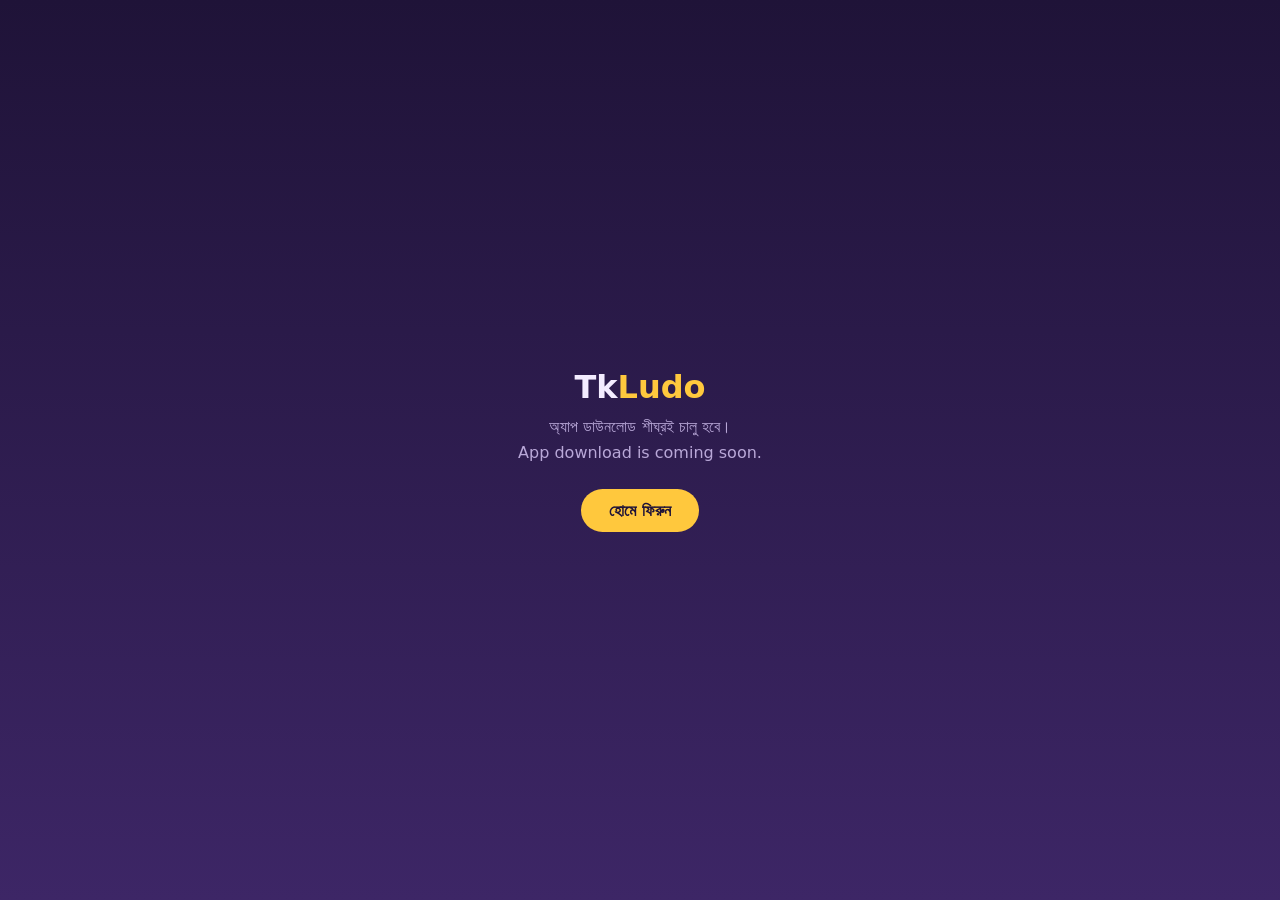
<file: panel/download/index.html>
<!DOCTYPE html>
<html lang="bn">
<head>
  <meta charset="UTF-8">
  <meta name="viewport" content="width=device-width, initial-scale=1">
  <title>TkLudo — শীঘ্রই আসছে</title>
  <!-- Placeholder until the first APK is published. Replace this folder
       with a redirect to the APK once the VPS backend is live. -->
  <style>
    :root { --bg-top: #1F1338; --bg-bottom: #3D2666; --text: #F3ECFF; --muted: #B9A8D8; --gold: #FFC83D; }
    * { box-sizing: border-box; }
    body {
      margin: 0; min-height: 100vh; display: flex; align-items: center; justify-content: center;
      padding: 16px; font-family: system-ui, -apple-system, "Segoe UI", sans-serif;
      background: linear-gradient(180deg, var(--bg-top), var(--bg-bottom)); color: var(--text); text-align: center;
    }
    main { max-width: 420px; }
    h1 { font-size: 2rem; margin: 0 0 8px; }
    h1 span { color: var(--gold); }
    p { color: var(--muted); line-height: 1.6; margin: 0 0 24px; }
    a { display: inline-block; padding: 12px 28px; border-radius: 999px; background: var(--gold);
        color: #1F1338; font-weight: 700; text-decoration: none; }
  </style>
</head>
<body>
  <main>
    <h1>Tk<span>Ludo</span></h1>
    <p>অ্যাপ ডাউনলোড শীঘ্রই চালু হবে।<br>App download is coming soon.</p>
    <a href="/">হোমে ফিরুন</a>
  </main>
</body>
</html>
</file>
